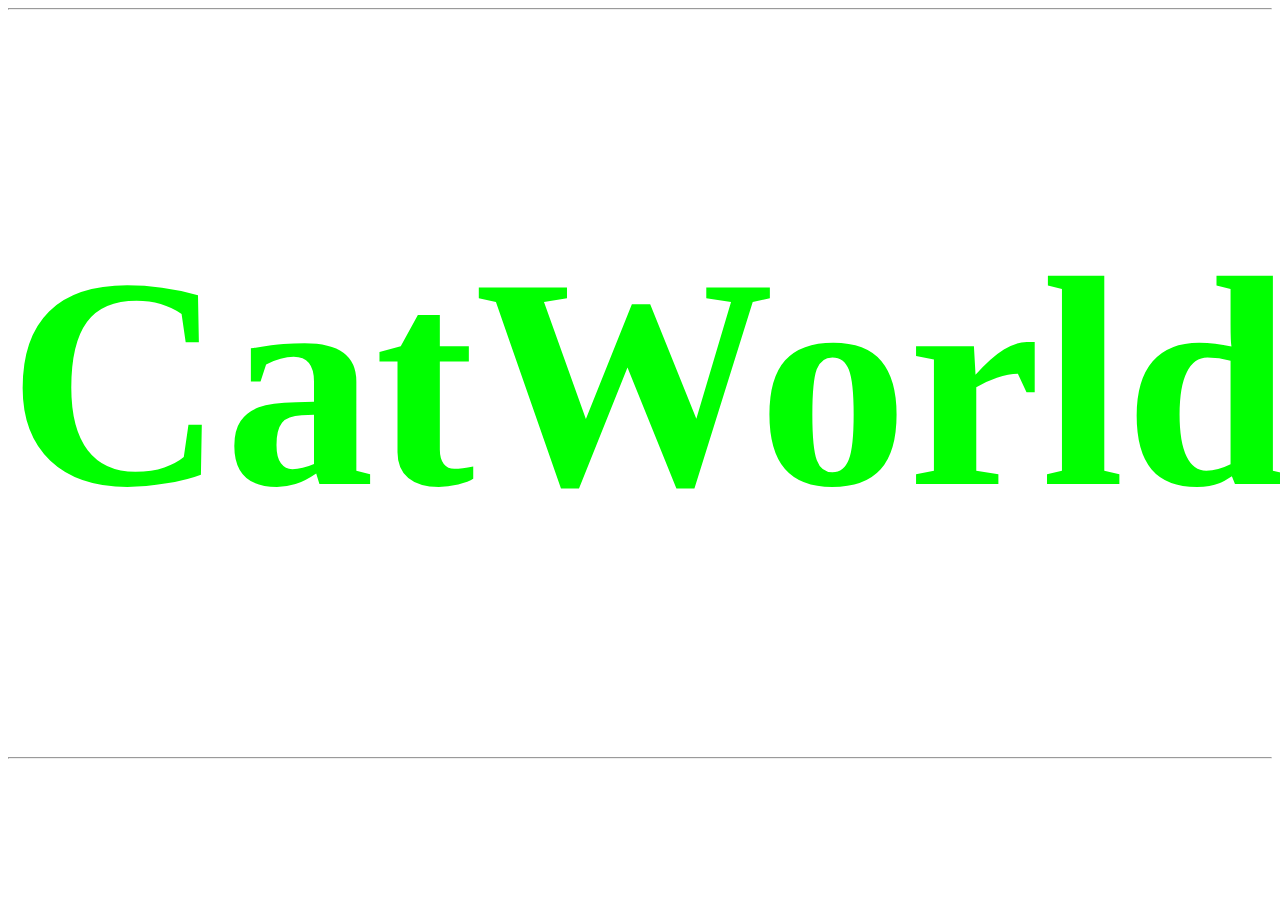
<file: Project 3/code/index.html>
<!DOCTYPE html>
<html lang="ru">

<head>
    <meta charset="UTF-8">
    <meta http-equiv="X-UA-Compatible" content="IE=edge">
    <meta name="viewport" content="width=device-width, initial-scale=1.0">
    <link rel="stylesheet" href="css/stile.css">
    <title>CatWorld</title>
</head>


<body>
    <hr id="1">
    <h1 id="zaglavie">CatWorld</h1>
    <hr id="2">
    <a href=""></a>
</body>

</html>
</file>
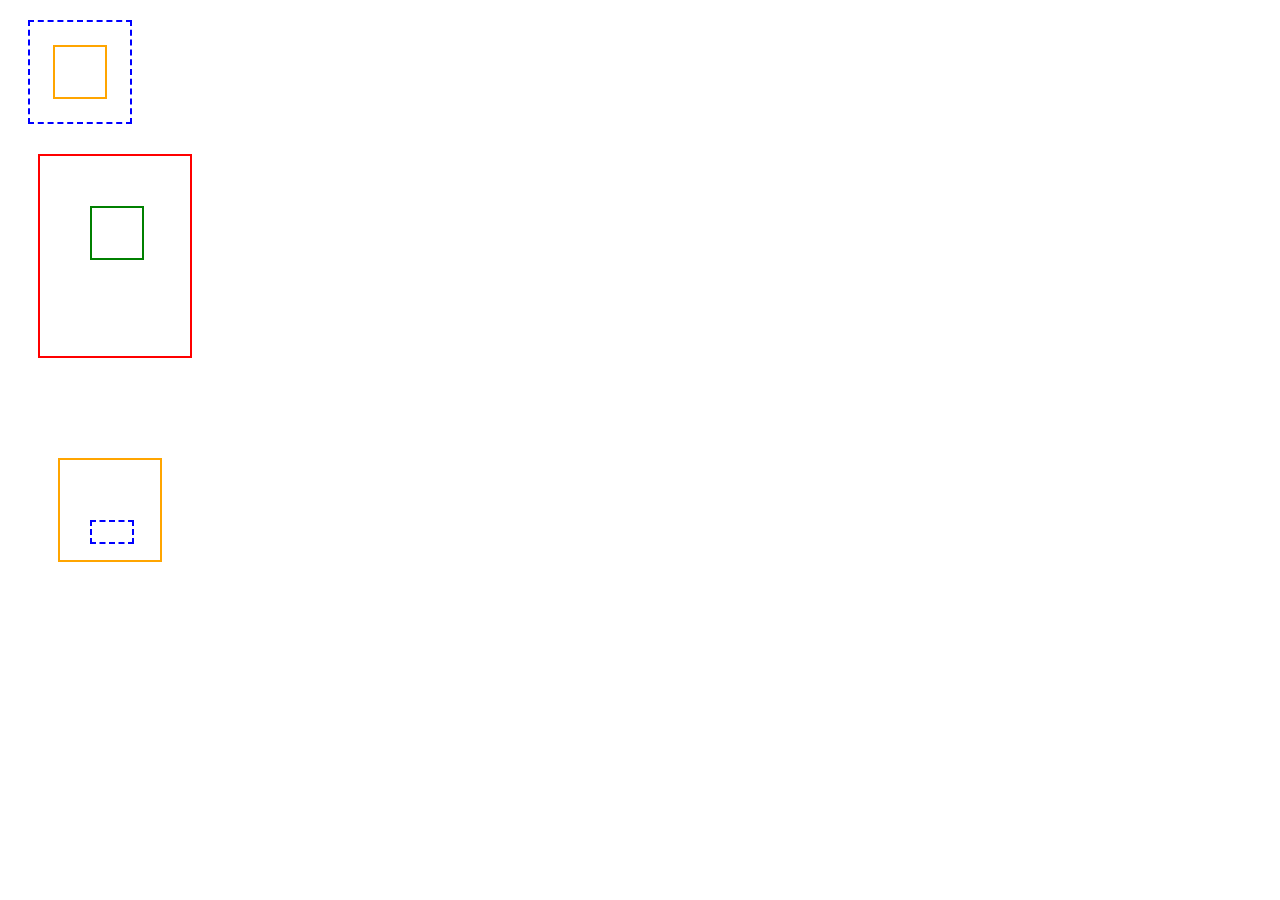
<file: Project 3/code/newindex.html>
<!DOCTYPE html>
<html lang="ru">

<head>
    <meta charset="UTF-8">
    <meta http-equiv="X-UA-Compatible" content="IE=edge">
    <meta name="viewport" content="width=device-width, initial-scale=1.0">
    <link rel="stylesheet" href="css/stile.css">
    <title>Div</title>
</head>

<body>
    <!-- <div id="block1">
        <p>
            Lorem ipsum dolor sit amet consectetur, adipisicing elit. Laborum, vero nesciunt maxime vitae laboriosam delectus consequatur nobis deleniti quasi explicabo cum animi nemo modi non. Eaque quae distinctio assumenda atque.
        </p>
        <p>
            Lorem ipsum dolor sit amet consectetur adipisicing elit. Suscipit accusantium libero consectetur quisquam perspiciatis, voluptatum esse porro, unde, eum repudiandae animi dolorem iste ad ipsam nulla. Quo totam natus quia tempora nulla vitae vero sit quis
            dolor sequi iste error cupiditate excepturi et illum sapiente, accusantium maxime modi veniam eum nobis a ad! Cupiditate nulla laboriosam odio ab, facere vel dolorem soluta aliquid quibusdam? Perspiciatis sint in, beatae esse explicabo numquam
            dolore facilis odit possimus velit aliquam totam quisquam dolorem temporibus aliquid, rerum culpa officiis ex sequi natus enim ratione voluptates quam nisi! Necessitatibus, sit similique laudantium ab sed eveniet.
        </p> -->
    <!-- </div> -->
    <div id="block2">
        <div id="block3">
        </div>
    </div>
    <div id="block4">
        <div id="block5">

        </div>
    </div>
    <div id="block6">
        <div id="block7">
        </div>
    </div>
</body>

</html>
</file>
<file: Project 3/code/css/stile.css>
#zaglavie {
    text-align: center;
    color: lime;
    font-size: 300px;
}

#1 {
    width: 1300px;
    height: 50px;
}

#2 {
    width: 1300px;
    height: 50px;
}

#block1 {
    border: 1px solid blueviolet;
    background-color: yellow;
}

#block2 {
    border: 2px dashed blue;
    margin: 20px;
    height: 100px;
    width: 100px;
}

#block3 {
    border: 2px solid orange;
    height: 50px;
    width: 50px;
    margin: 23px;
}

#block4 {
    border: 2px solid red;
    margin-top: 30px;
    margin-left: 30px;
    margin-bottom: 100px;
    margin-right: 30px;
    width: 150px;
    height: 200px;
}

#block5 {
    border: 2px solid green;
    margin: 50px;
    height: 50px;
    width: 50px;
}

#block6 {
    border: 2px solid orange;
    margin: 50px 50px;
    width: 100px;
    height: 100px;
}

#block7 {
    border: 2px dashed blue;
    margin: 60px 30px 30px;
    width: 40px;
    height: 20px;
}
</file>
